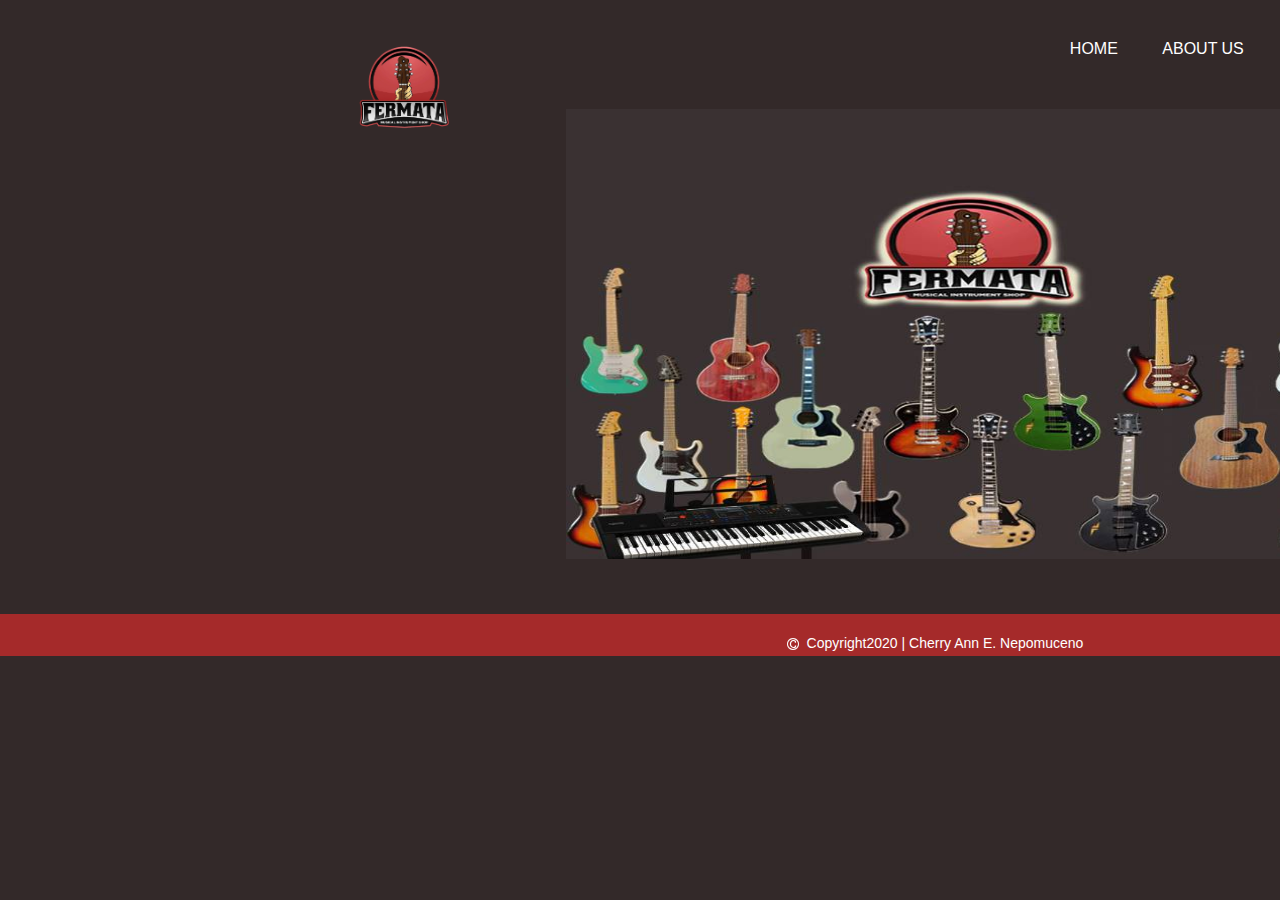
<file: index.html>
<!DOCTYPE html>
<html>
    <head>
        <title>Home</title>
        <meta author="Cherry Ann E. Nepomuceno">
        <meta chartset="utf-8>
        <meta name="viewport" content="width=device-width, initial-scale=1.0">
        <meta http-equiv="X=UA=Compatible" content="ie=edge">
        <link rel="stylesheet" href="https://stackpath.bootstrapcdn.com/font-awesome/4.7.0/css/font-awesome.min.css">
        <link rel="stylesheet" type="text/css" href="style.css">
    </head>
    <body>
        <header>
            <div class="main">
                 <div class="logo">
                      <img src="logo.png">
                 </div> 
                 <ul>
                      
                      <li><a href="index.html">HOME</a></li>
                      <li><a href="about.html">ABOUT US</a></li>
                      <li><a href="product.html">PRODUCTS</a></li>
                      <li><a href="contact.html">CONTACT US</a></li>
                      
                  </ul>
            </div>
            
            <div class="pix">
                <img src="image3.jpg">
            </div>   
        
            <footer>
       
                <div class="copy"><i class="fa fa-copyright" aria-hidden="true"></i></div>
               
                    <p>Copyright2020 | Cherry Ann E. Nepomuceno</p>
            </div>
        </footer>  
        </header>   
    </body>
    
        
</html>
</file>
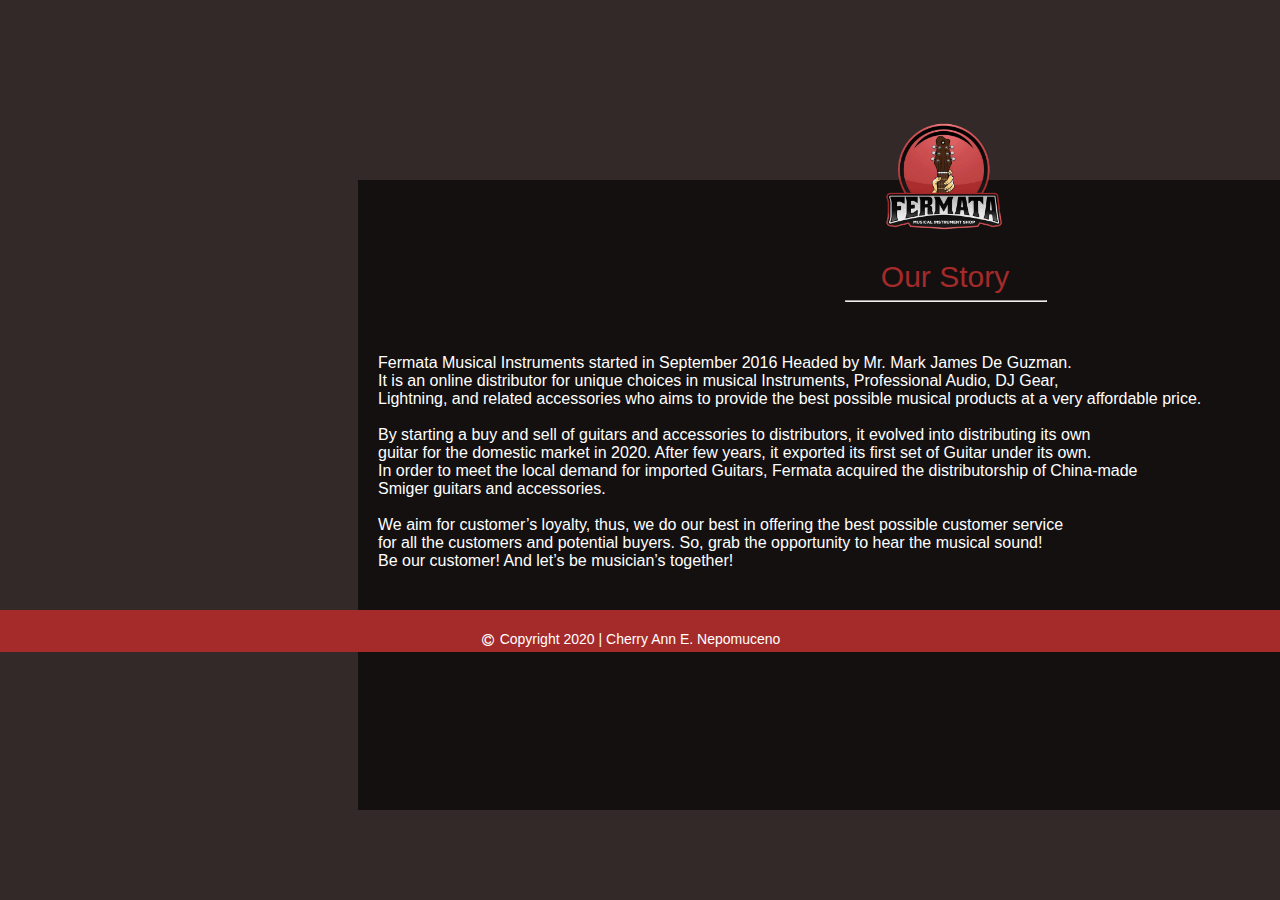
<file: about.html>
<!DOCTYPE html>
<html>
    <head>
        <title>About Us</title>
        <meta author="Cherry Ann E. Nepomuceno">
        <meta chartset="utf-8>
        <meta name="viewport" content="width=device-width, initial-scale=1.0">
        <meta http-equiv="X=UA=Compatible" content="ie=edge">
        <link rel="stylesheet" href="https://stackpath.bootstrapcdn.com/font-awesome/4.7.0/css/font-awesome.min.css">
        <link rel="stylesheet" type="text/css" href="about.css">
    </head>
    <body>
        <header>
                <ul>
                    <li><a href="index.html">HOME</a></li>
                    <li><a href="about.html">ABOUT US</a></li>
                    <li><a href="product.html">PRODUCTS</a></li>
                    <li><a href="contact.html">CONTACT US</a></li>     
                </ul>
        
           
            <div class="container">               
                <div class="logo">
                    <hr>
                </div>
    
                <h1>Our Story</h1>
                
                <p>Fermata Musical Instruments started in September 2016 Headed by Mr. Mark James De Guzman.<br>
                    It is an online distributor for unique choices in musical Instruments,
                    Professional Audio, DJ Gear, <br>Lightning, and related accessories who aims to provide the
                    best possible musical products at a very affordable price.
                    <br>
                    <br>
                    By starting a buy and sell of guitars and accessories to distributors, it evolved into distributing
                    its own<br> guitar for the domestic market in 2020. After few years, it exported its first set of Guitar under its own.<br>
                    In order to meet the local demand for imported Guitars, Fermata acquired the distributorship of 
                    China-made<br>Smiger guitars and accessories.
                    <br><br>
                    We aim for customer’s loyalty, thus, we do our best in offering the best possible customer service <br>
                    for all the customers and potential buyers. So, grab the opportunity to hear the musical sound! <br>
                    Be our customer! And let’s be musician’s together! 
    
                 </p>
            </div> 
        </header>   
        <footer>
            <div class="icon"><i class="fa fa-copyright" aria-hidden="true"></i></div>
                <p>Copyright 2020 | Cherry Ann E. Nepomuceno</p>
             </div>
         </footer>  
           
        </body>
    </html>
</file>
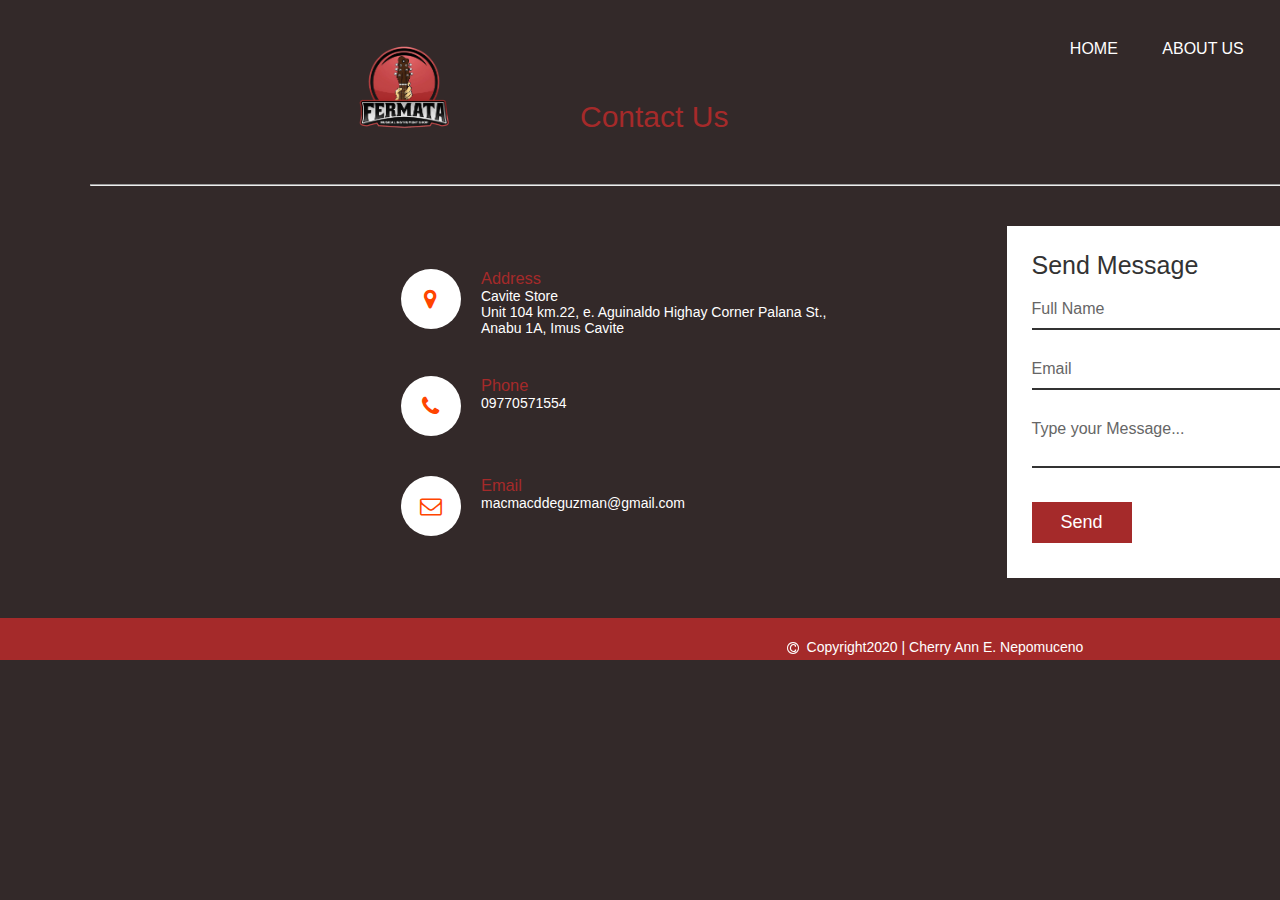
<file: contact.html>
<!DOCTYPE html>
<html>
    <head>
        <title>Contact Us</title>
        <meta author="Cherry Ann E. Nepomuceno">
        <meta chartset="utf-8>
        <meta name="viewport" content="width=device-width, initial-scale=1.0">
        <meta http-equiv="X=UA=Compatible" content="ie=edge">
        <link rel="stylesheet" href="https://stackpath.bootstrapcdn.com/font-awesome/4.7.0/css/font-awesome.min.css">
        <link rel="stylesheet" type="text/css" href="contact.css">
    </head>
    <body>
        <header>
            <div class="main">
                 <div class="logo">
                      <img src="logo.png">
                 </div> 
                 <ul>
                      
                      <li><a href="index.html">HOME</a></li>
                      <li><a href="about.html">ABOUT US</a></li>
                      <li><a href="product.html">PRODUCTS</a></li>
                      <li><a href="contact.html">CONTACT US</a></li>
                      
                  </ul>
            </div>
            <div class ="contact">
                
                <div class="content">
                    <h2>Contact Us</h2>
                </div>
                <div class="horizontal">
                    <hr>
                </div>
                
                <div class="container">
                    <div class="contactInfo">
                        <div class="box">
                            <div class="icon"><i class="fa fa-map-marker" aria-hidden="true"></i></div>
                            <div class="text">
                                <h3>Address</h3>
                                <p>Cavite Store <br> Unit 104 km.22, e. Aguinaldo Highay Corner Palana St.,<br> Anabu 1A, Imus Cavite<br>
                            </div>
                        </div>
                        <div class="box">
                            <div class="icon"><i class="fa fa-phone" aria-hidden="true"></i></div>
                            <div class="text">
                                <h3>Phone</h3>
                                <p>09770571554</p> 
                            </div>
                        </div>
                        <div class="box">
                            <div class="icon"><i class="fa fa-envelope-o" aria-hidden="true"></i></div>
                            <div class="text">
                                <h3>Email</h3>
                                <p>macmacddeguzman@gmail.com</p>
                            </div>
                        </div>
                    </div>
                      
                    <div class="contactForm">
                        <form>
                            <h2>Send Message</h2>
                            <div class="inputBox">
                                <input type="text" name="" required="required">
                                <span>Full Name</span>
                            </div>
                            <div class="inputBox">
                                <input type="text" name="" required="required">
                                <span>Email</span>
                            </div>
                            <div class="inputBox">
                                <textarea required="required"></textarea>
                                <span>Type your Message...</span>
                            </div>
                            <div class="inputBox">
                                <a href="mailto:cherryannnepomuceno28@gmail.com">
                                <input type="submit" name="" value="Send">
                                </a>
                            </div>        
                        </form>
                    </div>
                </div>
            </div>
            <footer>
       
                <div class="copy"><i class="fa fa-copyright" aria-hidden="true"></i></div>
               
                    <p>Copyright2020 | Cherry Ann E. Nepomuceno</p>
            </div>
        </footer>  
        </header>   
    </body>
        
</html>
</file>
<file: style.css>
* {
    margin: 0;
    padding: 0;
    font-family: 'Poppin', sans-serif;
}

header {
    
    background-color: #332929;
    height: 100vh;
    width: 210vh;
    background-position: center;
    position: fixed;
    z-index: -1;
    
}


ul{
    float: right;
    list-style-type: none;
    margin-top: 40px;
}

ul li{
    display: inline-block;

}

ul li a{
    text-decoration: none;
	color: white;
    padding: 5px 20px;
    transition: 0.6s ease;
}

ul li a:hover{
    background-color: #fff;
    color: #000;
}

ul li:active a{
    background-color: #fff;
    color: #000;
}

.logo img{
    float: left;
    width: 100px;
    height: auto;
    margin: 40px 0 0 10px;
	
}
 
.pix img {
    background-image: url(image3.jpg);
    background-position: relative;
    border: 1px solid #332929;
    height: 450px;
    width: 800px;
    margin-top: 50px;
    margin-left: 110px;
}
.main{
	max-width: 1200px;
    margin: auto;
}


footer {
    padding: 5px;
    font-size: 14px;
    text-align: center;
    background:  brown;
    color: white;
    font-family: 'Poppin', sans-serif;
    margin-top: 50px;
}



footer .copy {
    position: relative;
    left: -152px;
    top: 17px;
    
}rgba(105, 102, 102, 0.1);
</file>
<file: about.css>
* {
    margin: 0;
    padding: 0;
    font-family: 'Poppin', sans-serif;

}


header {
	background-color: #332929;
    height: 100vh;
    width: 210vh;
    background-position: center;
    position: fixed;
    z-index: -1;
    background
    
}

ul{
    float: right;
    list-style-type: none;
    margin-top: 40px;
    margin-right: 100px;
}

ul li{
    display: inline-block;

}

ul li a{
    text-decoration: none;
	color: white;
    padding: 5px 20px;
    transition: 0.6s ease;
}

ul li a:hover{
    background-color: #fff;
    color: #000;
}

ul li:active a{
    background-color: #fff;
    color: #000;
}

.main{
	max-width: 1200px;
    margin: auto;
}

 .container {
     height: 70vh;
     width: 60%;
     background: rgba(0, 0, 0, .6);
     position: absolute;
     top: 55%;
     left: 50%;
     transform: translate(-50%, -50%);
     padding: 0 20px;

 }

 .logo {
     height: 130px;
     width: 130px;
     background: url(logo.png); no-repeat;
     background-size: cover;
     background-position: relative;
    
     margin-left: 50%;
     transform: translate(-50%, -50%);
     

 }

 .container .logo hr {
     width: 200px;
     top: 185px;
     left: -35px;
     position: relative;
     font-weight: 1000;
 }

 .container h1 {
    
     font-family: 'Poppin', sans-serif;
     margin-top: -50px;
     text-align: center;
     font-size: 30px;
     font-weight: 500;
     color:brown;
 }

 .container p{
     color: white;
     margin-top: 60px;
     font-size: large;
     font-size: 16px;

     
 }


footer {
    position: relative;
    top: 610px;
    padding: 5px;
    font-size: 14px;
    text-align: center;
    background:  brown; 
    color: white;
    font-family: 'Poppin', sans-serif;
    
}

footer .icon {
    position: relative;
    left: -152px;
    top: 17px;
    
}
</file>
<file: contact.css>
* {
    margin: 0;
    padding: 0;
    font-family: 'Poppin', sans-serif;
}

header {
	background-color:#332929;
    height: 100vh;
    width: 210vh;
    background-position: center;
    position: fixed;
    z-index: -1;
    
}

ul{
    float: right;
    list-style-type: none;
    margin-top: 40px;
}

ul li{
    display: inline-block;

}

ul li a{
    text-decoration: none;
	color: white;

    padding: 5px 20px;
    transition: 0.6s ease;
}

ul li a:hover{
    background-color: #fff;
    color: #000;
}

ul li:active a{
    background-color: #fff;
    color: #000;
}

.logo img{
    float: left;
    width: 100px;
    height: auto;
    margin: 40px 0 0 10px;


	
}

.main{
	max-width: 1200px;
    margin: auto;
}

.contact {
    position: relative;
    margin-top: 100px;
    margin-left: 80px;
  
}

.contact .content {
    max-width: 800px;
    margin-left: 500px;
}

.horizontal {
    max-width: 1200px;
    left: 10px;
    position: relative;

}
.contact .content h2 {
    font-size: 30px;
    font-weight: 500;
    color: brown;
    margin-bottom: 50px;
    
    
    
}

.container {
    width: 100%;
    display: flex;
    justify-content: center;
    align-items: center;
    margin-top: 40px;
    margin-left: -30px;

}

container .contactInfo {
    width: 50%;
    display: flex;
    flex-direction: column;
}

.container .contactInfo .box {
    position: relative;
    padding: 20px 0;
    display: flex;
}

.container .contactInfo .box .icon {
    min-width: 60px;
    height: 60px;
    background: #fff;
    color:orangered;   
    display: flex;
    justify-content: center;
    align-items: center;
    border-radius: 50%;
    font-size: 22px;
}

.container .contactInfo .box .text {
    display: flex;
    margin-left: 20px;
    font-size: 14px;
    color: #fff;
    flex-direction: column;
    font-weight: 300;

}

.container .contactInfo .box .text h3 {
    font-weight: 500;
    color: brown;
}

.contactForm {
    width: 25%;
    padding: 25px;
    background: #fff;
    margin-left: 180px;
}

.contactForm h2 {
    font-size: 25px;
    color: #333;
    font-weight: 500;
}

.contactForm .inputBox {
    position: relative;
    width: 100%;
    margin-top: 10px;
}

.contactForm .inputBox input,
.contactForm .inputBox textarea {
    width: 100%;
    padding: 5px 0;
    font-size: 16px;
    margin: 10px 0;
    border: none;
    border-bottom:  2px solid #333;
    outline: none;
    resize: none;
}

.contactForm .inputBox span {
    position: absolute;
    left: 0;
    padding: 5px 0'
    font-size: 16px;
    margin: 10px 0;
    pointer-events: none;
    transition: 0.5s;
    color: #666;
}

.contactForm .inputBox input:focus ~ span,
.contactForm .inputBox input:valid ~ span,
.contactForm .inputBox textarea:focus ~ span,
.contactForm .inputBox textarea:valid ~ span {
    color: #e91e63;
    font-size: 12px;
    transform: translate(-20px);
}

.contactForm .inputBox input[type="submit"] {
    width: 100px;
    background: brown;
    color: #fff;
    border: none;
    cursor: pointer;
    padding: 10px;
    font-size: 18px;
}
footer {
    padding: 5px;
    font-size: 14px;
    text-align: center;
    background:  brown;
    color: white;
    font-family: 'Poppin', sans-serif;
    margin-top: 40px;
}



footer .copy {
    position: relative;
    left: -152px;
    top: 17px;
    
}
</file>
